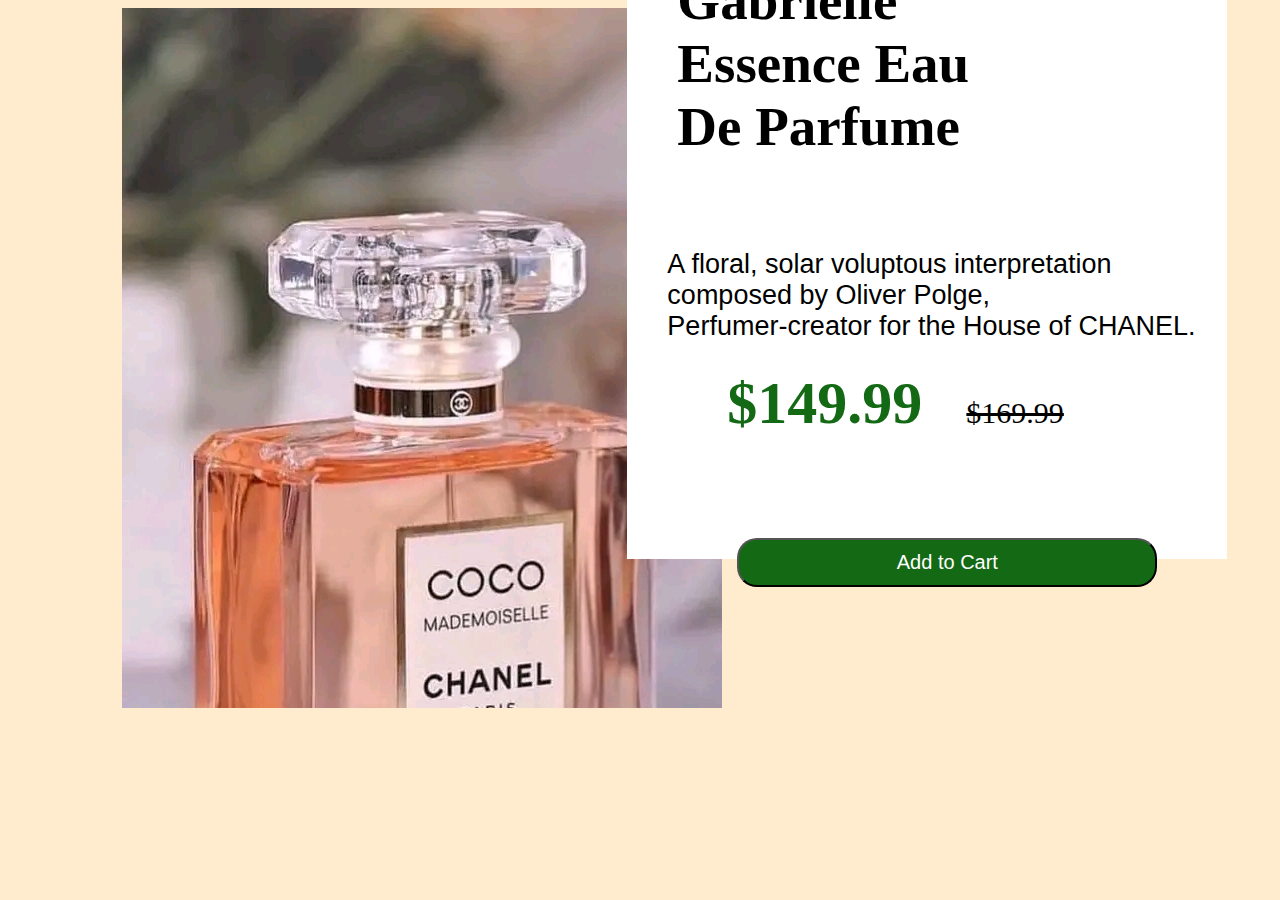
<file: index.html>
<!DOCTYPE html>
<html lang="en">
<head>
    <meta charset="UTF-8">
    <meta name="viewport" content="width=device-width, initial-scale=1.0">
    <title>My Perfume Store</title>
    <link rel="stylesheet" href="Project 2.css">
</head>
<body>
    <div class="continer"></div>
    <div class="main">
        <h1>P E R F U M E</h1> <br>
        <h2> Gabrielle <br> Essence Eau <br>De Parfume</h2> <br> 
        <p>A floral, solar voluptous interpretation composed by Oliver Polge, <br>Perfumer-creator for the House of CHANEL.</p>
        <strong>$149.99</strong> <del>$169.99</del> <br>
        <button type="button">Add to Cart</button>
    </div>
   
</body>
</html>
</file>
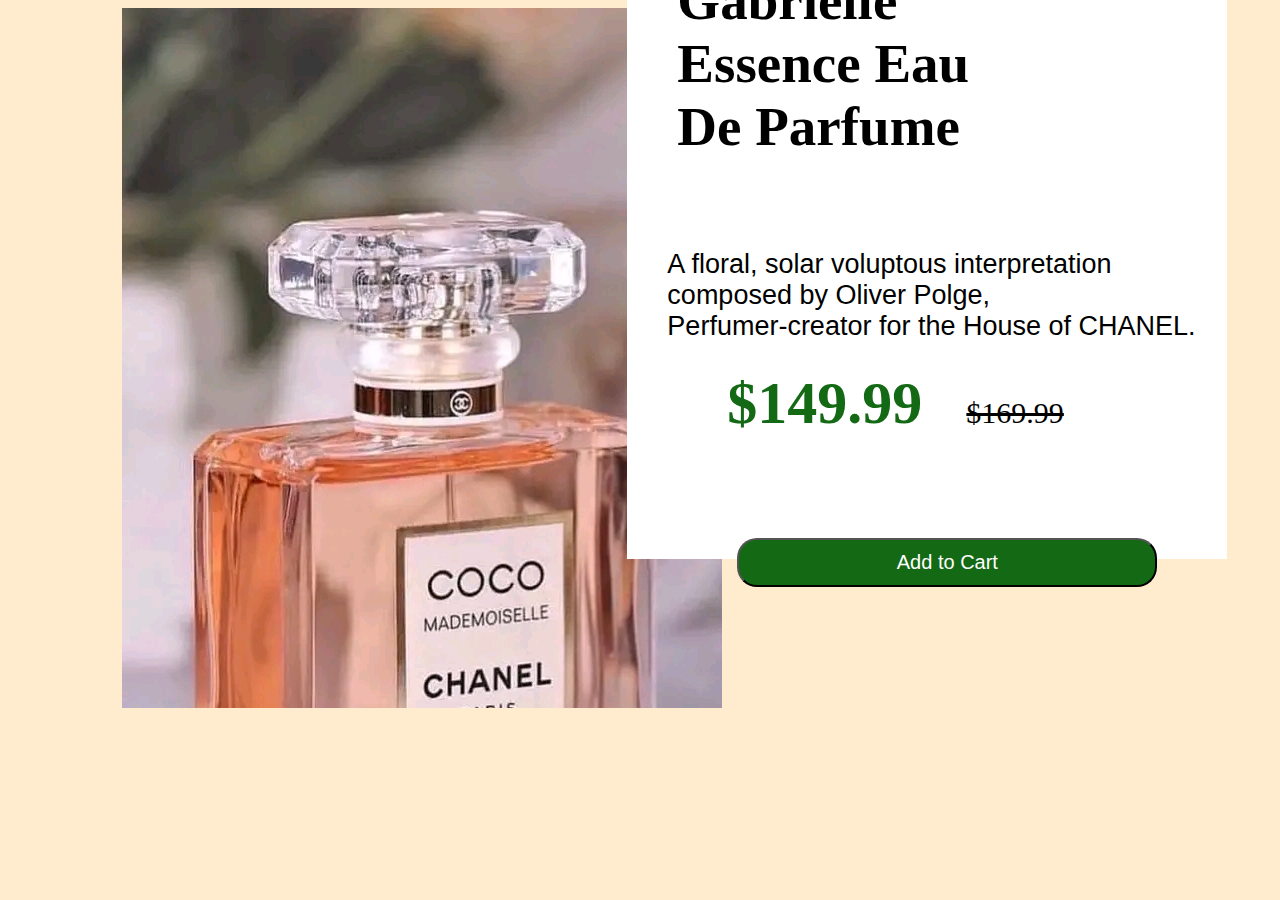
<file: index.html.html>
<!DOCTYPE html>
<html lang="en">
<head>
    <meta charset="UTF-8">
    <meta name="viewport" content="width=device-width, initial-scale=1.0">
    <title>My Perfume Store</title>
    <link rel="stylesheet" href="Project 2.css">
</head>
<body>
    <div class="continer"></div>
    <div class="main">
        <h1>P E R F U M E</h1> <br>
        <h2> Gabrielle <br> Essence Eau <br>De Parfume</h2> <br> 
        <p>A floral, solar voluptous interpretation composed by Oliver Polge, <br>Perfumer-creator for the House of CHANEL.</p>
        <strong>$149.99</strong> <del>$169.99</del> <br>
        <button type="button">Add to Cart</button>
    </div>
   
</body>
</html>
</file>
<file: Project 2.css>
body{
    background-color: blanchedalmond;
}
.continer{
    height: 700px;
    width: 600px;
    margin-left: 9%;
    background-image: url(1697296762433.jpg);
    

}

.main{
   
   height: 700px;
   width: 600px;
   margin-left: 49%;
   margin-top: -68%;
   background-color: rgb(255, 255, 255);
}
.main h1{
    font-family: system-ui-apple-system, BlinkMacSystemFont, 'Segoe UI', Roboto, Oxygen, Ubuntu, Cantarell, 'Open Sans', 'Helvetica Neue', sans-serif;
    font-size: 15px;
   padding-top: 20px;
   padding-left: 10px;
   color: rgb(101, 101, 99);

}
.main h2{
    font-family: Georgia, 'Times New Roman', Times, serif;
    font-size: 55px;
   padding-left: 50px; 
  
}
.main p{
    font-family: Verdana, Geneva, Tahoma, sans-serif;
    font-size: 27px;
   padding-left: 40px;
   padding-right: 15px;
}
strong{
    color: rgb(20, 105, 20);
    font-family: 'Times New Roman', Times, serif;
    padding-left: 100px;
    font-size: 60px;
    
    
}
del{
    padding-left: 40px;
    font-size: 30px;
    
}
button{
    color: white;
    background-color:  rgb(20, 105, 20);
    font-size: 20px;
    margin-left: 110px;
    margin-top: 100px;
    height: 7%;
    width: 70%;
    border-radius: 20px;
    outline: none;
}
@media screen and (max-width: 600px) {
 .continer{
   
 }   
 .main{
   
 }
}
</file>
